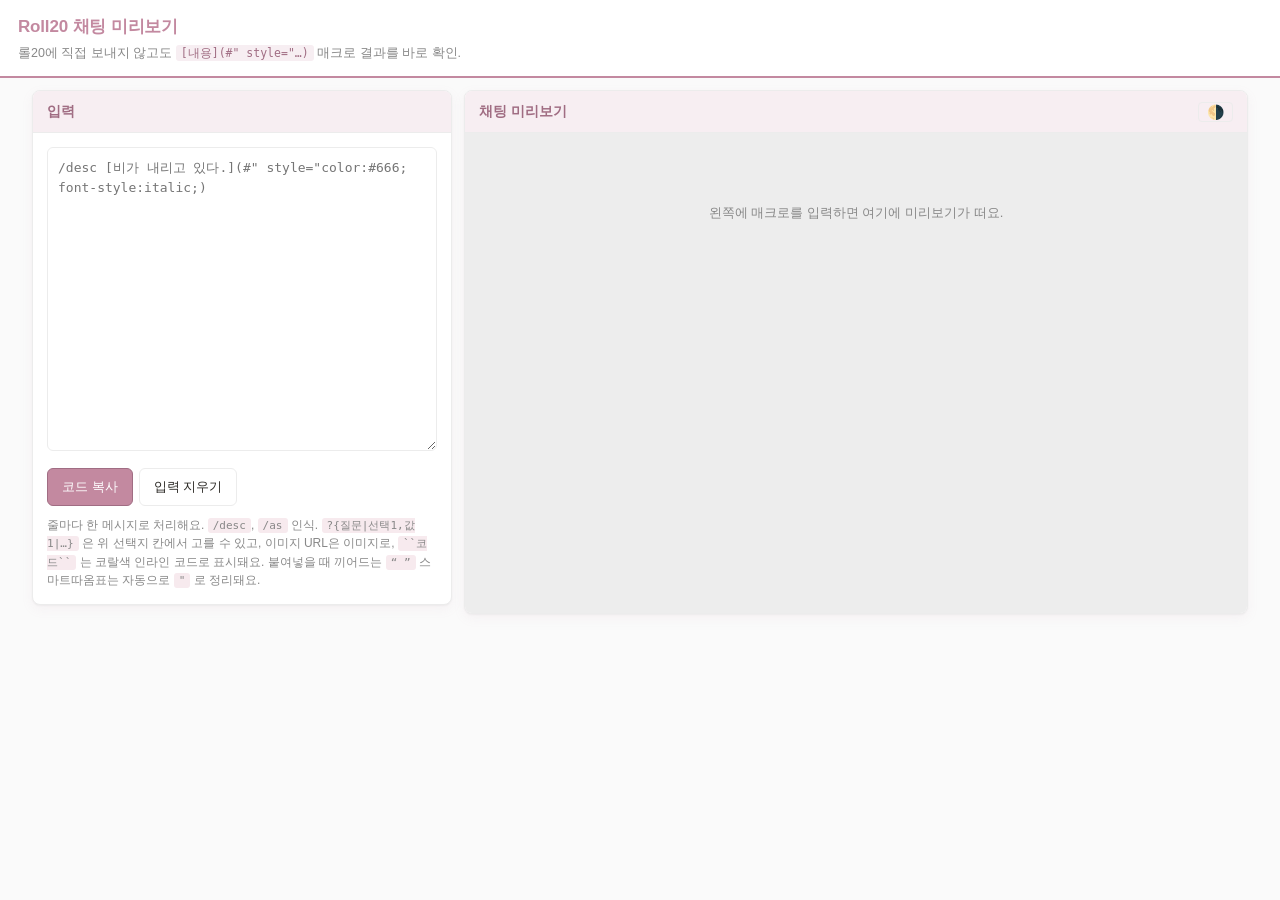
<file: index.html>
<!DOCTYPE html>
<html lang="ko">
<head>
  <meta charset="UTF-8" />
  <meta name="viewport" content="width=device-width, initial-scale=1.0, viewport-fit=cover" />
  <meta name="theme-color" content="#f1efe7" />
  <title>Roll20 채팅 미리보기</title>
  <link rel="stylesheet" href="styles.css?v=9e5ce7b5" />
</head>
<body>
  <header class="topbar">
    <h1>Roll20 채팅 미리보기</h1>
    <p class="tagline">롤20에 직접 보내지 않고도 <code>[내용](#" style="…)</code> 매크로 결과를 바로 확인.</p>
  </header>

  <main class="layout">
    <section class="pane pane-input">
      <div class="pane-head"><h2>입력</h2></div>
      <div class="pane-body">
        <textarea id="macro-input" rows="14" spellcheck="false"
          autocorrect="off" autocapitalize="off" autocomplete="off"
          placeholder='/desc [비가 내리고 있다.](#" style="color:#666; font-style:italic;)'></textarea>
        <div class="query-panel" id="query-panel" hidden>
          <div class="query-panel-head">
            선택지 · 입력값
            <span class="query-panel-note">Roll20가 물어보는 <code>?{…}</code> 값이에요. 고르면 미리보기에 바로 반영돼요.</span>
          </div>
          <div class="query-list" id="query-list"></div>
        </div>
        <div class="actions">
          <button type="button" id="copy-btn" class="primary">코드 복사</button>
          <button type="button" id="clear-input-btn">입력 지우기</button>
        </div>
        <p class="hint">
          줄마다 한 메시지로 처리해요. <code>/desc</code>, <code>/as</code> 인식.
          <code>?{질문|선택1,값1|…}</code> 은 위 선택지 칸에서 고를 수 있고,
          이미지 URL은 이미지로, <code>``코드``</code> 는 코랄색 인라인 코드로 표시돼요.
          붙여넣을 때 끼어드는 <code>“ ”</code> 스마트따옴표는 자동으로 <code>"</code> 로 정리돼요.
        </p>
      </div>
    </section>

    <section class="pane pane-chat">
      <div class="pane-head">
        <h2>채팅 미리보기</h2>
        <button type="button" id="chat-bg-toggle" class="bg-toggle"
                title="채팅 배경 색 바꾸기 (밝음/어두움)">🌗</button>
      </div>
      <div class="chat-window" id="chat-window">
        <div class="chat-empty" id="chat-empty">왼쪽에 매크로를 입력하면 여기에 미리보기가 떠요.</div>
      </div>
    </section>
  </main>

  <script src="app.js?v=1795b6aa"></script>
</body>
</html>
</file>
<file: styles.css>
:root {
  --bg: #fafafa;
  --pane-bg: #ffffff;
  --pane-border: #ececec;
  --pane-head-bg: #f7eef2;
  --text: #2c2a26;
  --text-muted: #888888;
  --accent: #c389a0;
  --accent-dark: #a06d83;
  --accent-soft: #f7eef2;
  /* 채팅창은 살짝 회색끼 도는 톤 — 사용자 매크로의 background:#ffffff 가
   * 채팅창 안에서 흰 박스로 보이도록. 완전 흰색이면 흰 말풍선이 안 보임. */
  --chat-bg: #ededed;
  --code-bg: #f7eaee;
  --shadow: 0 1px 2px rgba(0,0,0,0.04), 0 4px 12px rgba(195,137,160,0.08);
  --radius: 8px;
}
* { box-sizing: border-box; }
html, body { margin: 0; padding: 0; }
body {
  font-family: -apple-system, BlinkMacSystemFont, "Apple SD Gothic Neo",
               "Pretendard", "Segoe UI", "Noto Sans KR", Arial, sans-serif;
  background: var(--bg);
  color: var(--text);
  line-height: 1.5;
  -webkit-text-size-adjust: 100%;
}
h1, h2, h3 { margin: 0; font-weight: 700; }
button, input, select, textarea { font: inherit; color: inherit; }
code, .mono {
  font-family: ui-monospace, SFMono-Regular, Menlo, Consolas, monospace;
}
code { background: var(--code-bg); padding: 1px 5px; border-radius: 3px; font-size: 0.92em; }

/* 헤더 */
.topbar {
  background: #ffffff;
  color: var(--text);
  padding: 14px 18px;
  border-bottom: 2px solid var(--accent);
}
.topbar h1 {
  font-size: 17px;
  letter-spacing: -0.01em;
  color: var(--accent);
}
.topbar .tagline {
  margin: 4px 0 0;
  font-size: 12.5px;
  color: var(--text-muted);
}
.topbar code { background: var(--accent-soft); color: var(--accent-dark); }

/* 레이아웃: 입력 / 채팅 */
.layout {
  display: grid;
  grid-template-columns: minmax(300px, 420px) 1fr;
  gap: 12px;
  padding: 12px;
  max-width: 1240px;
  margin: 0 auto;
  align-items: start;
}
@media (max-width: 720px) {
  .layout { grid-template-columns: 1fr; padding: 8px; gap: 8px; }
}

.pane {
  background: var(--pane-bg);
  border: 1px solid var(--pane-border);
  border-radius: var(--radius);
  box-shadow: var(--shadow);
  overflow: hidden;
}
.pane-head {
  display: flex;
  align-items: center;
  justify-content: space-between;
  padding: 10px 14px;
  background: var(--pane-head-bg);
  border-bottom: 1px solid var(--pane-border);
}
.pane-head h2 { font-size: 14px; color: var(--accent-dark); }
.pane-body { padding: 14px; }

/* 입력 */
#macro-input {
  width: 100%;
  min-height: 220px;
  resize: vertical;
  padding: 10px;
  background: #fff;
  border: 1px solid var(--pane-border);
  border-radius: 6px;
  font-family: ui-monospace, SFMono-Regular, Menlo, Consolas, monospace;
  font-size: 13px;
  line-height: 1.55;
  outline: none;
  transition: border-color 0.15s, box-shadow 0.15s;
}
#macro-input:focus {
  border-color: var(--accent);
  box-shadow: 0 0 0 3px rgba(195, 137, 160, 0.20);
}
/* ?{…} 선택지 / 자유 입력 패널 */
.query-panel {
  margin-top: 10px;
  border: 1px solid var(--pane-border);
  border-radius: 6px;
  background: var(--accent-soft);
  overflow: hidden;
}
.query-panel[hidden] { display: none; }
.query-panel-head {
  padding: 7px 10px;
  font-size: 12px;
  font-weight: 700;
  color: var(--accent-dark);
  border-bottom: 1px solid var(--pane-border);
}
.query-panel-note {
  display: block;
  margin-top: 2px;
  font-weight: 400;
  color: var(--text-muted);
  font-size: 11.5px;
}
.query-panel-note code { background: #fff; font-size: 11px; }
.query-list { padding: 8px 10px; background: #fff; }
.query-row {
  display: flex;
  align-items: center;
  gap: 8px;
  padding: 3px 0;
}
.query-label {
  flex: 0 0 auto;
  max-width: 45%;
  font-size: 12.5px;
  color: var(--text-muted);
  overflow: hidden;
  text-overflow: ellipsis;
  white-space: nowrap;
}
.query-field {
  flex: 1 1 auto;
  min-width: 0;
  padding: 5px 7px;
  font-size: 12.5px;
  border: 1px solid var(--pane-border);
  border-radius: 5px;
  background: #fff;
  outline: none;
}
.query-field:focus {
  border-color: var(--accent);
  box-shadow: 0 0 0 2px rgba(195, 137, 160, 0.18);
}

.actions {
  display: flex;
  flex-wrap: wrap;
  gap: 6px;
  margin-top: 10px;
}
.actions button {
  padding: 8px 14px;
  border-radius: 6px;
  border: 1px solid var(--pane-border);
  background: #ffffff;
  cursor: pointer;
  font-size: 13px;
  transition: background 0.12s, transform 0.05s, border-color 0.12s;
}
.actions button:hover { background: var(--accent-soft); border-color: var(--accent); }
.actions button:active { transform: translateY(1px); }
.actions button.primary {
  background: var(--accent);
  border-color: var(--accent-dark);
  color: #fff;
}
.actions button.primary:hover { background: var(--accent-dark); border-color: var(--accent-dark); }
.hint {
  margin: 10px 0 0;
  color: var(--text-muted);
  font-size: 12px;
}
.hint code { background: var(--code-bg); }

/* 채팅 영역 */
.chat-window {
  min-height: 480px;
  max-height: calc(100vh - 200px);
  overflow-y: auto;
  padding: 10px 12px;
  background: var(--chat-bg);
  font-family: "Helvetica Neue", "Apple SD Gothic Neo", Arial, sans-serif;
  font-size: 13px;
  line-height: 1.55;
  color: #333333;
}
.chat-empty {
  text-align: center;
  color: var(--text-muted);
  padding: 60px 20px;
  font-size: 13px;
}

/* 어두운 배경 토글 — 네온/다크테마 매크로 미리보기용 */
.bg-toggle {
  background: transparent;
  border: 1px solid var(--pane-border);
  border-radius: 4px;
  padding: 2px 8px;
  font-size: 14px;
  line-height: 1;
  cursor: pointer;
  transition: background 0.12s, border-color 0.12s;
}
.bg-toggle:hover { background: var(--accent-soft); border-color: var(--accent); }
.chat-window.dark {
  background: #1f1f1f;
  color: #e0e0e0;
}
.chat-window.dark .chat-empty { color: #777; }

/* Roll20 채팅 메시지 박스
 *
 * background 를 깔지 않아 사용자 매크로의 box-shadow spread 가 양옆/아래
 * 까지 자연스럽게 펼쳐진다. 메시지 간 padding 을 충분히 둬서 spread 가
 * 다음 메시지의 텍스트 위로 묻히지 않게 한다 (Roll20 의 채팅창 간격과
 * 비슷하게). */
.chat-msg {
  position: relative; /* 매크로 안의 position:absolute 자식이 여기 기준으로 떠야 함 */
  padding: 6px 2px 14px;
  margin: 0;
  word-wrap: break-word;
  overflow-wrap: break-word;
}

/* Roll20 의 채팅 a 태그는 브라우저 기본값(content-box, line-height: normal) 위에서
 * 그려진다. 우리 도구의 글로벌 `* { box-sizing: border-box }` 와 .chat-window 의
 * line-height: 1.55 가 사용자 매크로의 정밀 좌표(절대위치 + 음수 margin) 를
 * 어긋나게 만들기 때문에, 채팅 메시지 안쪽만 Roll20 기본값으로 되돌린다. */
.chat-msg, .chat-msg * {
  box-sizing: content-box;
  line-height: normal;
}

.chat-msg .by {
  font-weight: 700;
  color: #1f1d1a;
  margin-right: 3px;
}
.chat-msg .by::after { content: ":"; }

/* /desc — 가운데 정렬, bold + italic 이 기본 */
.chat-msg.desc {
  text-align: center;
  font-style: italic;
  font-weight: bold;
  color: #333333;
  padding: 8px 8px 16px;
}
.chat-msg.desc .by { display: none; }

/* /as — 옅은 푸른색 박스 (다른 인물로 말하기) */
.chat-msg.as {
  background: #e8f1f8;
  border: 1px solid #c5d8e8;
  border-radius: 3px;
  padding: 4px 8px;
  margin: 2px 0;
}
.chat-msg.as .by { color: #1f4d7a; }

/* Roll20 본문 안 a 태그 (= 매크로로 만든 스타일 박스) */
.chat-msg .r20-styled {
  color: inherit;
  text-decoration: underline;
  cursor: default;
}
.chat-msg .r20-styled:hover { text-decoration: underline; }

/* Roll20 명령 버튼: [라벨](!명령 …) / (~매크로 …) / (/명령 …)
 *
 * Roll20 는 이 링크들을 "채팅 버튼"으로 그린다 — 즉 inline-block 에 안쪽
 * 여백이 붙은 상태가 기본값이고, 매크로 작성자들은 그 위에 background /
 * border 만 덮어쓴다. 이 기본값이 없으면
 *   - <a> 가 inline 이라 width/height 가 통째로 무시되고 (버튼 몸통 실종)
 *   - 옆에 position:absolute + 음수 margin 으로 겹쳐 놓는 도형들의
 *     기준 위치가 버튼 폭만큼 밀려서 전부 어긋난다.
 * 하트 편지봉투처럼 여러 <a> 를 겹쳐 만드는 매크로가 깨져 보이던 원인.
 * 인라인 style 이 항상 이겨서 사용자 매크로 쪽 지정은 그대로 살아난다. */
.chat-msg .r20-button {
  display: inline-block;
  padding: 5px;
  border: 1px solid #c0c0c0;
  border-radius: 3px;
  background-color: #ededed;
  color: #000000;
  text-decoration: none;
  vertical-align: baseline;
}

.chat-msg img { max-width: 100%; height: auto; }
.chat-msg img.r20-image {
  max-width: 100%;
  height: auto;
  display: inline-block;
  vertical-align: middle;
  border-radius: 2px;
}

/* 백틱 더블(``code``) → 코랄빛 인라인 */
.chat-msg .r20-code {
  font-family: ui-monospace, SFMono-Regular, Menlo, Consolas, monospace;
  background: #fdecea;
  color: #cf3a1f;
  padding: 0 5px;
  border-radius: 3px;
  font-size: 0.92em;
}
</file>
